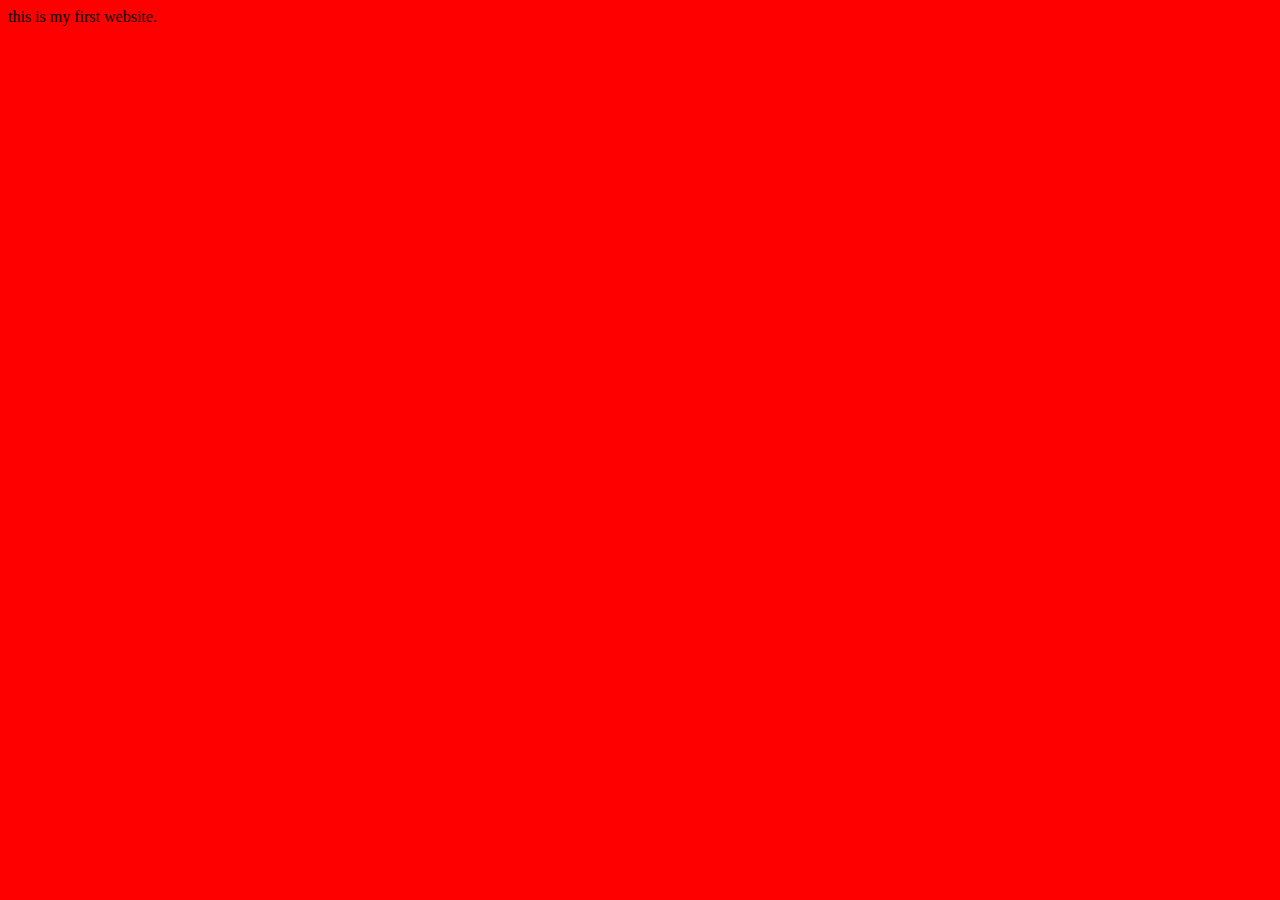
<file: Atharv/index.html>
<!DOCTYPE html>
<html lang="en">
<head>
    <meta charset="UTF-8">
    <meta name="viewport" content="width=device-width, initial-scale=1.0">
    <title>first website</title>
    <link rel="stylesheet" href="style.css">
</head>
<body>
    this is my first website.
    <script src="script.js"></script> 
</body>
</html>
</file>
<file: Atharv/style.css>
body{
    background-color: red;
}
</file>
